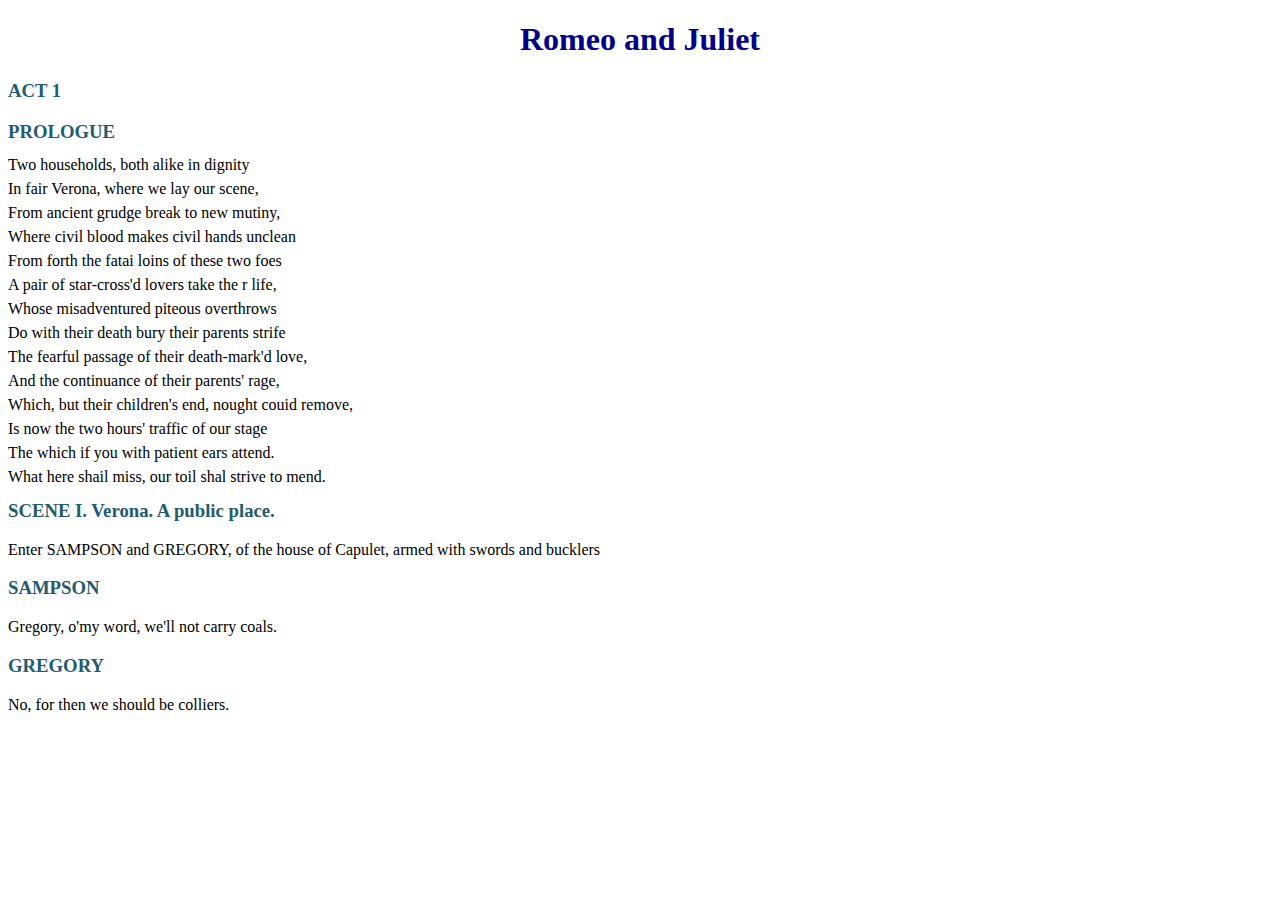
<file: 1/index.html>
<!DOCTYPE html>
<html>

<head>
  <meta charset="utf-8">
  <meta name="viewport" content="width=device-width">
  <title>replit</title>
  <link href="style.css" rel="stylesheet" type="text/css" />
</head>

<body>
  
  <div>
    <h1 class="Bobik">Romeo and Juliet</h1>
  </div>

  <div class="ACT">
    <h3>ACT 1</h3>
    <h3>PROLOGUE</h3>
    </div>
  <div class="text1">
    <p>Two households, both alike in dignity
      <p>In fair Verona, where we lay our scene,
        <p>From ancient grudge break to new mutiny,
          <p>Where civil blood makes civil hands unclean
            <p>From forth the fatai loins of these two foes
              <p>A pair of star-cross'd lovers take the r life,
                <p>Whose misadventured piteous overthrows
                  <p>Do with their death bury their parents strife
                    <p>The fearful passage of their death-mark'd love,
                      <p>And the continuance of their parents' rage,
                        <p>Which, but their children's end, nought couid remove,
                          <p>Is now the two hours' traffic of our stage
                            <p>The which if you with patient ears attend.
                              <p>What here shail miss, our toil shal strive to mend.</p>
  </div>

  <div class="ACT">
    <h3>SCENE I. Verona. A public place.</h3>
    </div>

  <div>
    <p>Enter SAMPSON and GREGORY, of the house of Capulet, armed with swords and bucklers</p>
  </div>

  <div class="ACT">
    <h3>SAMPSON</h3>
    </div>

  <div>
    <p>Gregory, o'my word, we'll not carry coals.</p>
  </div>

  <div class="ACT">
    <h3>GREGORY</h3>
    </div>

  <div>
    <p>No, for then we should be colliers.</p>
  </div>
  
</body>

</html>
</file>
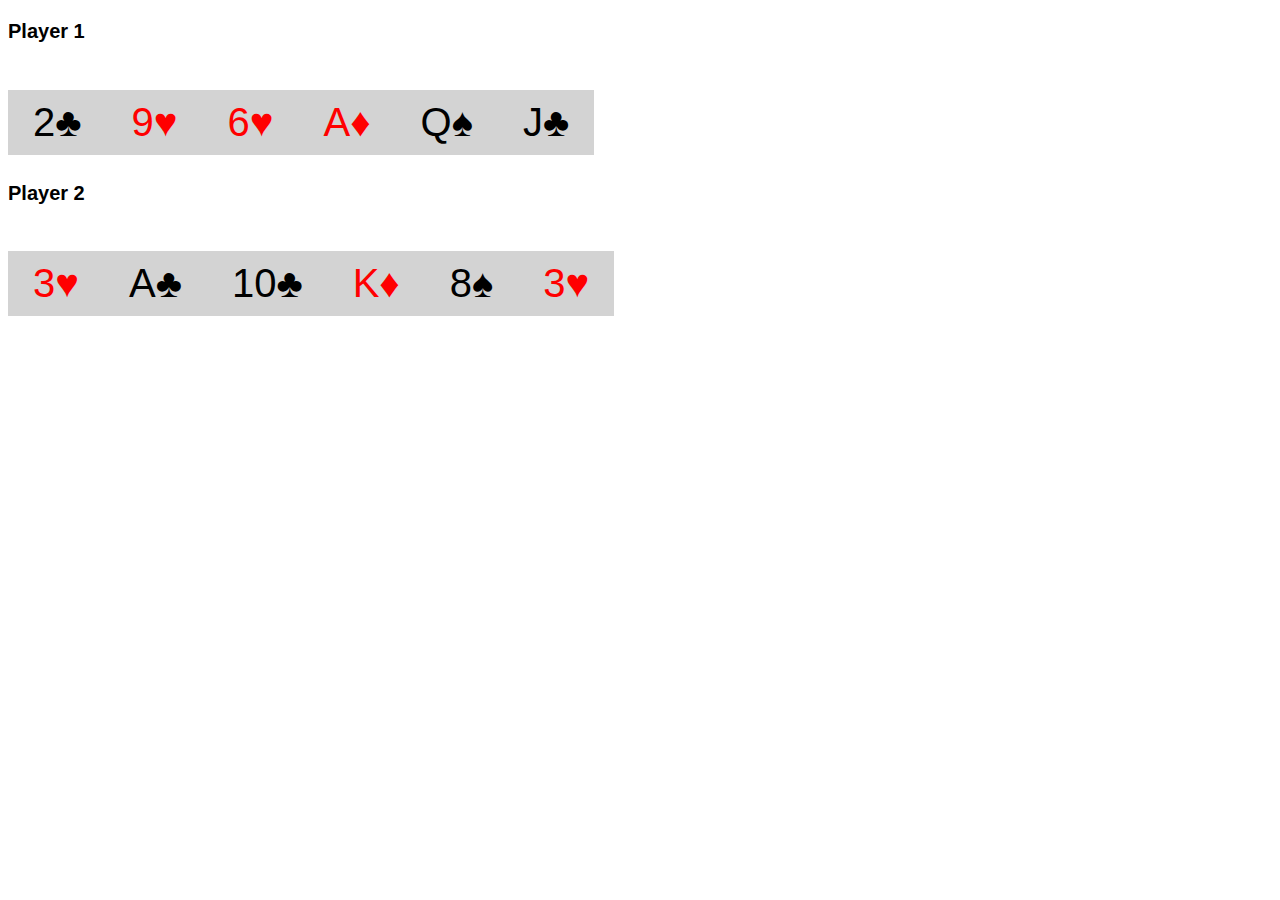
<file: 2/index.html>
<!DOCTYPE html>
<html>

<head>
  <meta charset="utf-8">
  <meta name="viewport" content="width=device-width">
  <title>replit</title>
  <link href="style.css" rel="stylesheet" type="text/css" />
</head>
    
<body>
  
  
  <div>
  <h3 class="player1">Player 1</h3>
  </div>

  <div>
    <h1 class = black>2&#9827;</h1>
    <h1 class = red>9&#9829;</h1>
    <h1 class = red>6&#9829;</h1>
    <h1 class = red>A&#9830;</h1>
    <h1 class = black>Q&#9824;</h1>
    <h1 class = black>J&#9827;</h1>
  </div>


  
  <div>
  <h3 class="player2">Player 2</h3>
  </div>

  <div>
    <h1 class = red>3&#9829;</h1>
    <h1 class = black>A&#9827;</h1>
    <h1 class = black>10&#9827;</h1>
    <h1 class = red>K&#9830;</h1>
    <h1 class = black>8&#9824;</h1>
    <h1 class = red>3&#9829;</h1>
  </div>
  
  
</body>

</html>
</file>
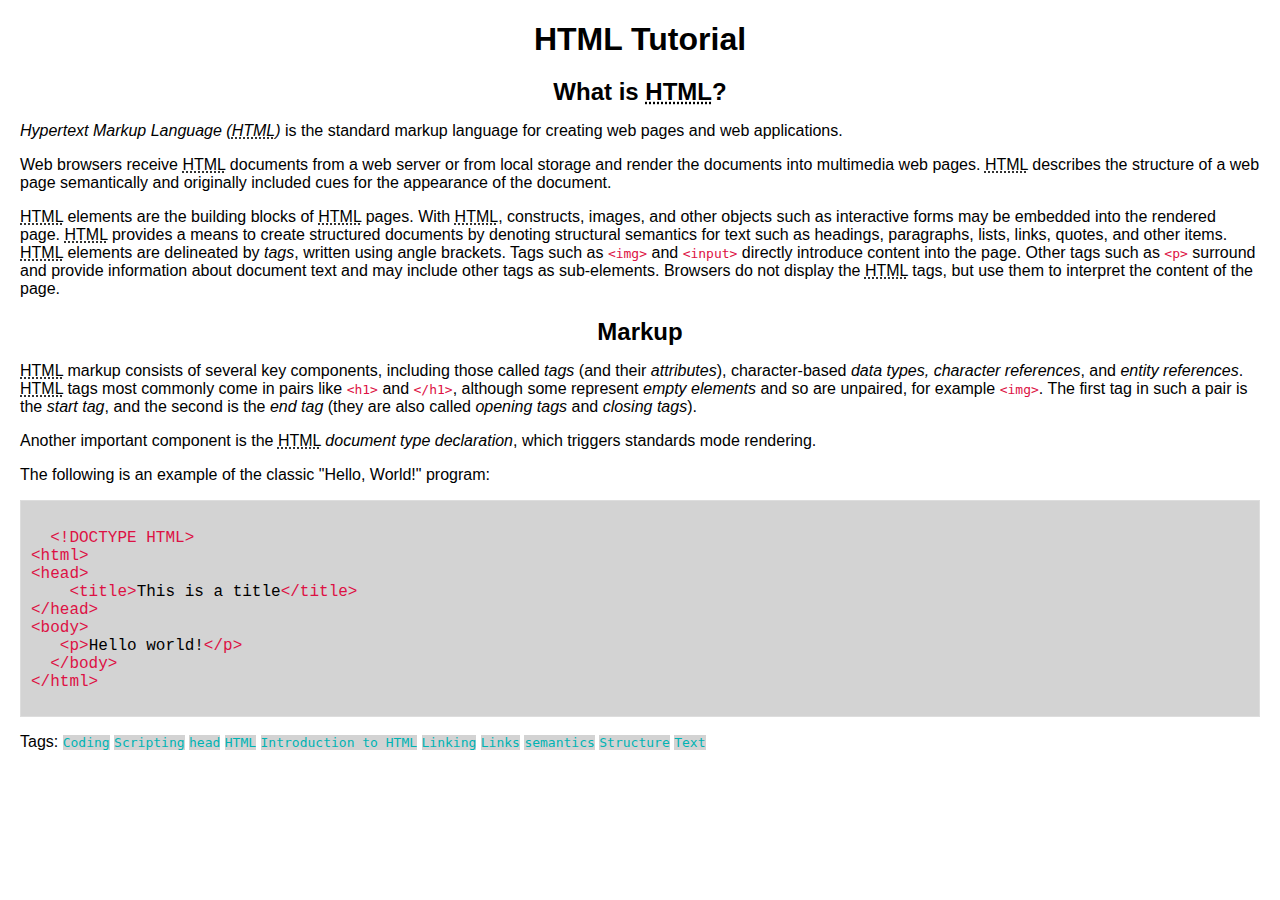
<file: 3/index.html>
<!DOCTYPE html>
<html>
<head>
    <meta charset="UTF-8">
    <link href="style.css" rel="stylesheet" type="text/css" />
    <title>HTML Tutorial</title>
</head>
<body>

<h1 class = "hed">HTML Tutorial</h1>

<h2 class = "hed">What is <abbr title="HyperText Markup Language">HTML</abbr>?</h2>
<p>
    <dfn>Hypertext Markup Language (<abbr title="HyperText Markup Language">HTML</abbr>)</dfn> is the standard markup language for creating web pages and web applications.
</p>
<p>
    Web browsers receive <abbr title="HyperText Markup Language">HTML</abbr> documents from a web server or from local storage and render the documents into multimedia web pages. <abbr title="HyperText Markup Language">HTML</abbr> describes the structure of a web page semantically and originally included cues for the appearance of the document.
</p>
<p>
    <abbr title="HyperText Markup Language">HTML</abbr> elements are the building blocks of <abbr title="HyperText Markup Language">HTML</abbr> pages. With <abbr title="HyperText Markup Language">HTML</abbr>, constructs, images, and other objects such as interactive forms may be embedded into the rendered page. <abbr title="HyperText Markup Language">HTML</abbr> provides a means to create structured documents by denoting structural semantics for text such as headings, paragraphs, lists, links, quotes, and other items. <abbr title="HyperText Markup Language">HTML</abbr> elements are delineated by <dfn>tags</dfn>, written using angle brackets. Tags such as <code class="tag">&lt;img&gt;</code> and <code class="tag">&lt;input&gt;</code> directly introduce content into the page. Other tags such as <code class="tag">&lt;p&gt;</code> surround and provide information about document text and may include other tags as sub-elements. Browsers do not display the <abbr title="HyperText Markup Language">HTML</abbr> tags, but use them to interpret the content of the page.
</p>

<h2 class = "hed">Markup</h2>
<p>
    <abbr title="HyperText Markup Language">HTML</abbr> markup consists of several key components, including those called <dfn>tags</dfn> (and their <dfn>attributes</dfn>), character-based <dfn>data types, character references</dfn>, and <dfn>entity references</dfn>. <abbr title="HyperText Markup Language">HTML</abbr> tags most commonly come in pairs like <code class="tag">&lt;h1&gt;</code> and <code class="tag">&lt;/h1&gt;</code>, although some represent <dfn>empty elements</dfn> and so are unpaired, for example <code class="tag">&lt;img&gt;</code>. The first tag in such a pair is the <dfn>start tag</dfn>, and the second is the <dfn>end tag</dfn> (they are also called <dfn>opening tags</dfn> and <dfn>closing tags</dfn>).
</p>
<p>
    Another important component is the <abbr title="HyperText Markup Language">HTML</abbr> <dfn>document type declaration</dfn>, which triggers standards mode rendering.
</p>
<p>
    The following is an example of the classic "Hello, World!" program:
</p>

<pre>
<code class="code">
  <abbr class="tag">&lt;!DOCTYPE HTML&gt;</abbr>
<abbr class="tag">&lt;html&gt;</abbr>
<abbr class="tag">&lt;head&gt;</abbr>
    <abbr class="tag">&lt;title&gt;</abbr>This is a title<abbr class ="tag">&lt;/title&gt;</abbr>
<abbr class="tag">&lt;/head&gt;</abbr>
<abbr class="tag">&lt;body&gt;</abbr>
   <abbr class="tag">&lt;p&gt;</abbr>Hello world!<abbr class ="tag">&lt;/p&gt;</abbr>
  <abbr class="tag">&lt;/body&gt;</abbr>
<abbr class="tag">&lt;/html&gt;</abbr>
</code>
</pre>

<p>
    Tags: <code class="tag2">Coding</code> <code class="tag2">Scripting</code> <code class="tag2">head</code> <code class="tag2">HTML</code> <code class="tag2">Introduction to HTML</code> <code class="tag2">Linking</code> <code class="tag2">Links</code> <code class="tag2">semantics</code> <code class="tag2">Structure</code> <code class="tag2">Text</code>
</p>

</body>
</html>
</file>
<file: 1/style.css>
html {
    height: 100%;
    width: 100%;
  }
  
  .Bobik {
    text-align: center;
    color: darkblue
  }
  
  .ACT {
    color: #225b6f
  }
  
  .text1 {
    text-align: left;
    width: 50%;
    line-height: 0.5;
    }
</file>
<file: 2/style.css>
h1 {
    background: lightgray;
    color: #ffff;
    font: 40px sans-serif;
    padding: 10px 25px;
    float: left;
  }
  
  .red{
    color:red
  }
  
  .black{
    color:black
  }
  
  .player1 {
    font: bold 20px sans-serif;
  }
  
  .player2 {
    font: bold 20px sans-serif;
    clear: both;
  }
</file>
<file: 3/style.css>
.hed{
    text-align: center;
  }
  
  
  body {
    font-family: Arial, sans-serif;
    margin: 20px;
  }
  h1 {
    font-size: 2em;
    margin-bottom: 0.5em;
  }
  h2 {
    font-size: 1.5em;
    margin-bottom: 0.5em;
  }
  p {
    margin-bottom: 1em;
  }
  pre {
    background-color: lightgray;
    padding: 10px;
    border: 1px solid #ddd;
  }
  .code {
    font-family: "Courier New", Courier, monospace;
    background-color: lightgray;
    padding: 2px 4px;
    border-radius: 3px;
  }
  .tag {
    color: #d14;
  }
  .attr {
    color: #8b008b;
  }
  
  .tag2{
    color: #00b3b3;
    background-color: lightgray;
  }
</file>
